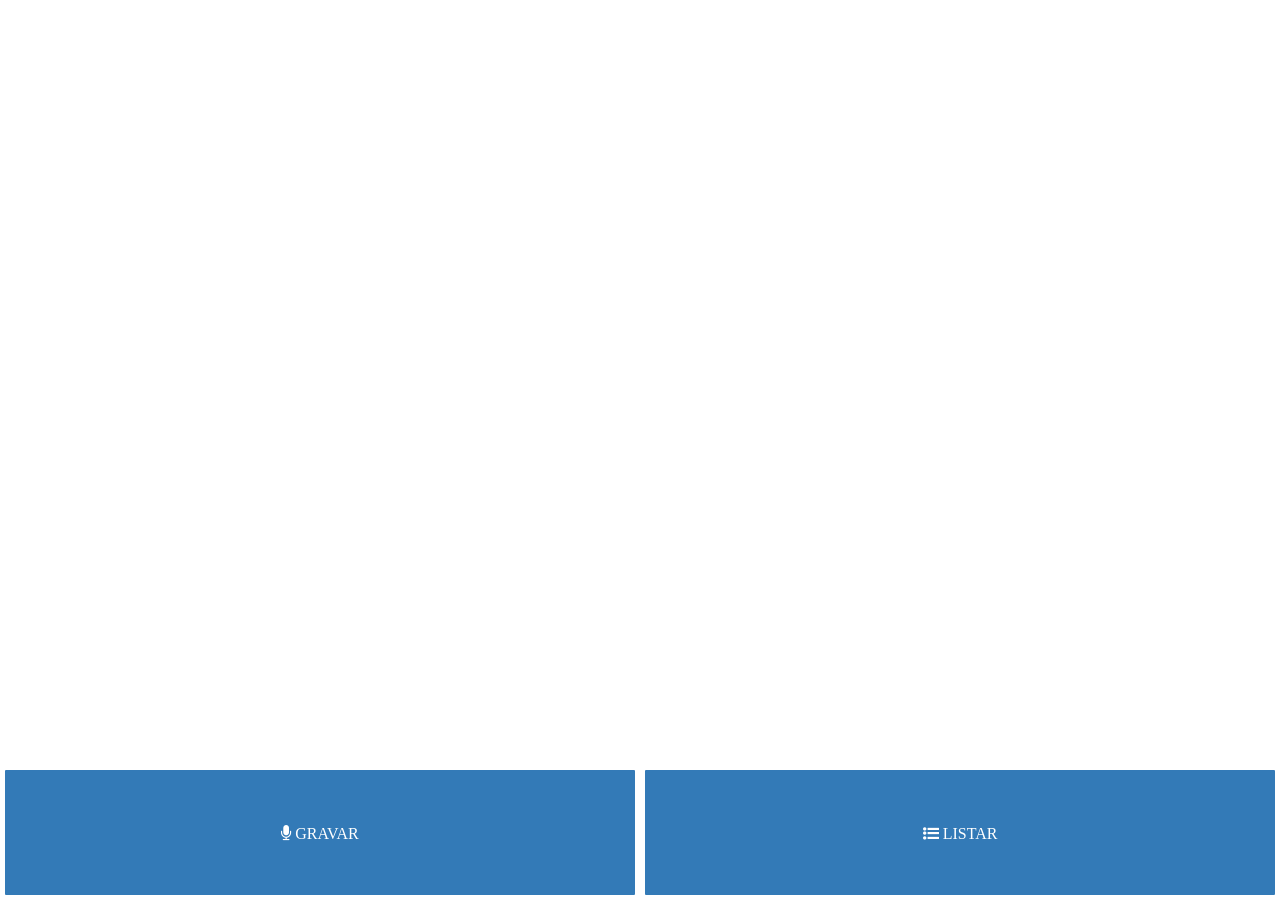
<file: index.html>
<!DOCTYPE html>

<!-- Páginal Principal HTML e Referência o Angula JS-->
<html ng-app="scotchApp">
    <head>
        <meta charset="utf-8" />
        <meta name="format-detection" content="telephone=no" />
        <meta name="msapplication-tap-highlight" content="no" />
        <!-- WARNING: for iOS 7, remove the width=device-width and height=device-height attributes. See https://issues.apache.org/jira/browse/CB-4323 -->
        <meta name="viewport" content="user-scalable=no, initial-scale=1, maximum-scale=1, minimum-scale=1, width=device-width, height=device-height, target-densitydpi=device-dpi" />
        
         <!-- Importações CSS-->
        <link rel="stylesheet" type="text/css" href="css/index.css" />
        <link rel="stylesheet" type="text/css" href="css/bootstrap.min.css" />
        <link rel="stylesheet" type="text/css" href="css/font-awesome.min.css">
        <link rel="stylesheet" type="text/css" href="css/cssReflow.css">
        <link rel="stylesheet" type="text/css" href="css/cssReflowBoilerplate.css">
        <link rel="stylesheet" type="text/css" href="css/cssCaio.css">
        
        <!-- Importações Java Script-->
        <script src="js/jquery.js"></script>  <!--Referenciando JQuery - Necessário ´para o funcionamento do 

        Bootstrap> -->
        <script src="js/bootstrap.min.js"></script>   <!--Referenciando Bootstrap> -->
        <!--
        <script type="text/javascript" src="cordova.js"></script> Padrão-->
        <!--<script type="text/javascript" src="phonegap.js"></script> -->
        <script type="text/javascript" src="js/index.js"></script> <!--Fonte JavaScript-->
        <script type="text/javascript" src="js/angular.js"></script>
        <script type="text/javascript" src="js/angular-route.js"></script>
        <script type="text/javascript" src="js/app.js"></script>



        <title>Hello World</title>
    </head>
    <body>

    <div id="menu_principal" ng-view>
        <!-- <div class="app">
            <h1>PhoneGap</h1>
            <div id="deviceready" class="blink">
                <p class="event listening">Connecting to Device</p>
                <p class="event received">Device is Ready</p>
            </div>
        </div> -->
    </div>


       
        <script type="text/javascript">
            //app.initialize();
        </script>
    </body>
</html>
</file>
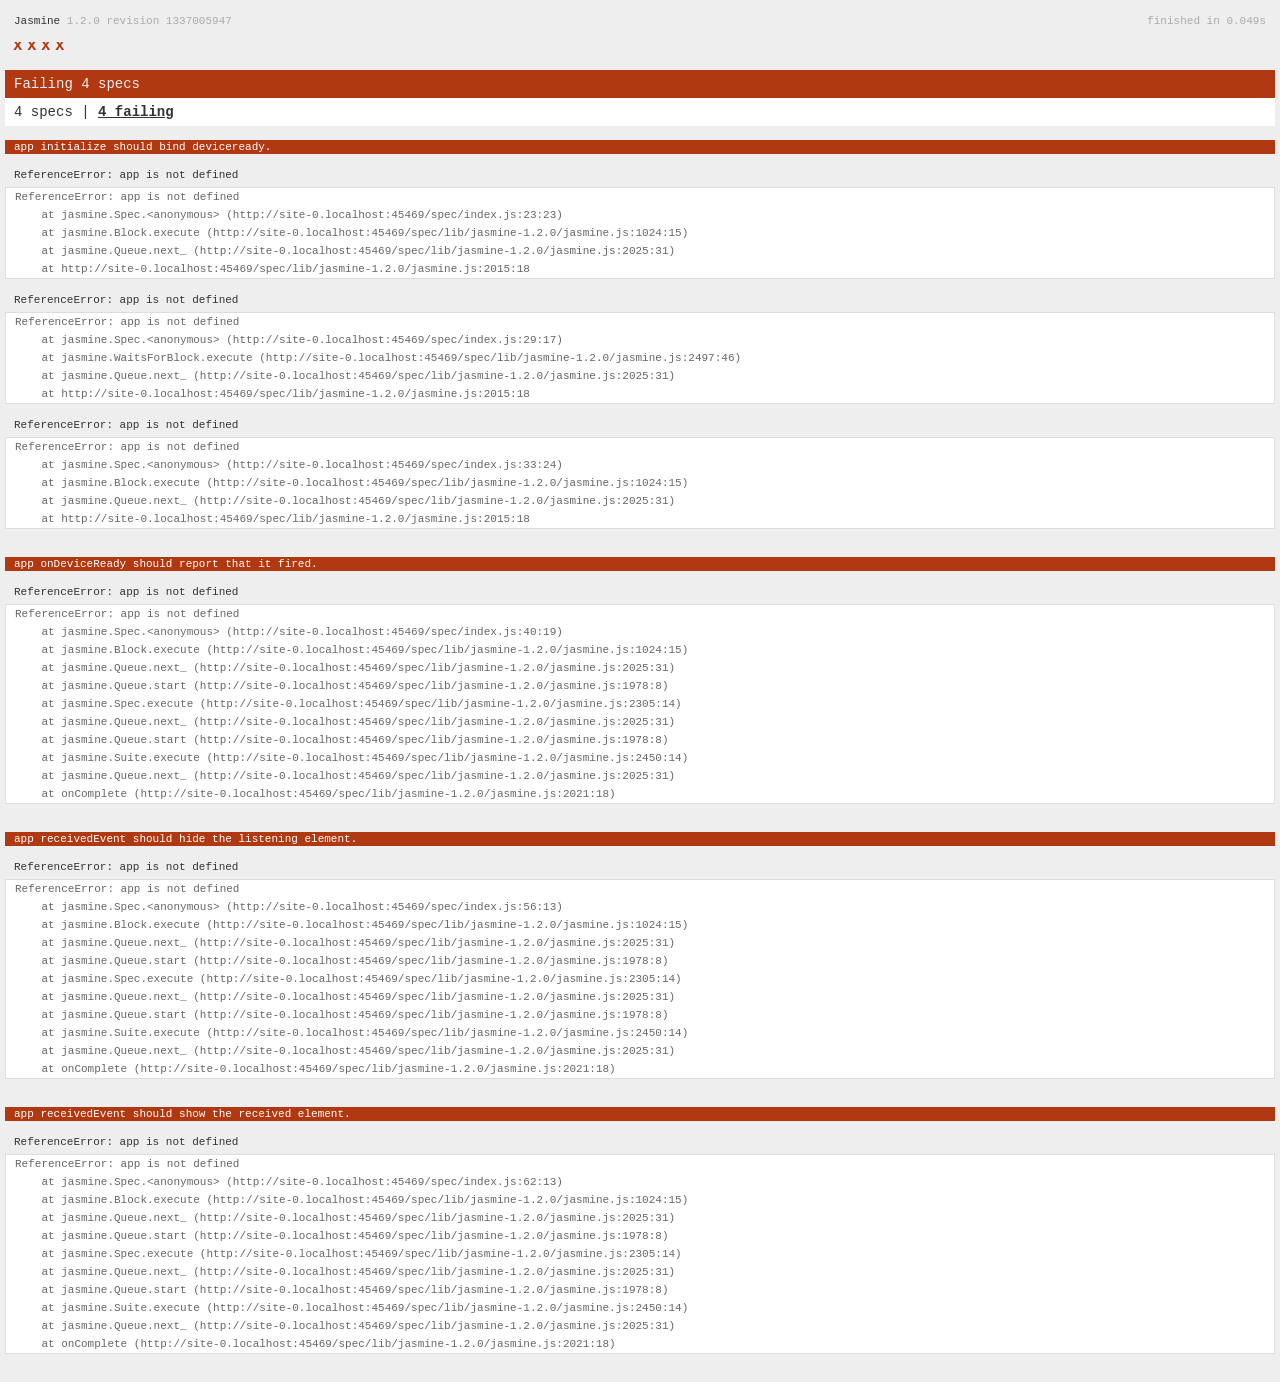
<file: spec.html>
<!DOCTYPE html>
<!--
    Licensed to the Apache Software Foundation (ASF) under one
    or more contributor license agreements.  See the NOTICE file
    distributed with this work for additional information
    regarding copyright ownership.  The ASF licenses this file
    to you under the Apache License, Version 2.0 (the
    "License"); you may not use this file except in compliance
    with the License.  You may obtain a copy of the License at

    http://www.apache.org/licenses/LICENSE-2.0

    Unless required by applicable law or agreed to in writing,
    software distributed under the License is distributed on an
    "AS IS" BASIS, WITHOUT WARRANTIES OR CONDITIONS OF ANY
     KIND, either express or implied.  See the License for the
    specific language governing permissions and limitations
    under the License.
-->
<html>
    <head>
        <title>Jasmine Spec Runner</title>

        <!-- jasmine source -->
        <link rel="shortcut icon" type="image/png" href="spec/lib/jasmine-1.2.0/jasmine_favicon.png">
        <link rel="stylesheet" type="text/css" href="spec/lib/jasmine-1.2.0/jasmine.css">
        <script type="text/javascript" src="spec/lib/jasmine-1.2.0/jasmine.js"></script>
        <script type="text/javascript" src="spec/lib/jasmine-1.2.0/jasmine-html.js"></script>

        <!-- include source files here... -->
        <script type="text/javascript" src="js/index.js"></script>

        <!-- include spec files here... -->
        <script type="text/javascript" src="spec/helper.js"></script>
        <script type="text/javascript" src="spec/index.js"></script>

        <script type="text/javascript">
            (function() {
                var jasmineEnv = jasmine.getEnv();
                jasmineEnv.updateInterval = 1000;

                var htmlReporter = new jasmine.HtmlReporter();

                jasmineEnv.addReporter(htmlReporter);

                jasmineEnv.specFilter = function(spec) {
                    return htmlReporter.specFilter(spec);
                };

                var currentWindowOnload = window.onload;

                window.onload = function() {
                    if (currentWindowOnload) {
                        currentWindowOnload();
                    }
                    execJasmine();
                };

                function execJasmine() {
                    jasmineEnv.execute();
                }
            })();
        </script>
    </head>
    <body>
        <div id="stage" style="display:none;"></div>
    </body>
</html>
</file>
<file: css/index.css>
/*
 * Licensed to the Apache Software Foundation (ASF) under one
 * or more contributor license agreements.  See the NOTICE file
 * distributed with this work for additional information
 * regarding copyright ownership.  The ASF licenses this file
 * to you under the Apache License, Version 2.0 (the
 * "License"); you may not use this file except in compliance
 * with the License.  You may obtain a copy of the License at
 *
 * http://www.apache.org/licenses/LICENSE-2.0
 *
 * Unless required by applicable law or agreed to in writing,
 * software distributed under the License is distributed on an
 * "AS IS" BASIS, WITHOUT WARRANTIES OR CONDITIONS OF ANY
 * KIND, either express or implied.  See the License for the
 * specific language governing permissions and limitations
 * under the License.
 */
* {
    -webkit-tap-highlight-color: rgba(0,0,0,0); /* make transparent link selection, adjust last value opacity 0 to 1.0 */
}

body {
    -webkit-touch-callout: none;                /* prevent callout to copy image, etc when tap to hold */
    -webkit-text-size-adjust: none;             /* prevent webkit from resizing text to fit */
    -webkit-user-select: none;                  /* prevent copy paste, to allow, change 'none' to 'text' */
    background-color:#E4E4E4;
    background-image:linear-gradient(top, #A7A7A7 0%, #E4E4E4 51%);
    background-image:-webkit-linear-gradient(top, #A7A7A7 0%, #E4E4E4 51%);
    background-image:-ms-linear-gradient(top, #A7A7A7 0%, #E4E4E4 51%);
    background-image:-webkit-gradient(
        linear,
        left top,
        left bottom,
        color-stop(0, #A7A7A7),
        color-stop(0.51, #E4E4E4)
    );
    background-attachment:fixed;
    font-family:'HelveticaNeue-Light', 'HelveticaNeue', Helvetica, Arial, sans-serif;
    font-size:12px;
    height:100%;
    margin:0px;
    padding:0px;
    text-transform:uppercase;
    width:100%;
}

/* Portrait layout (default) */
.app {
    background:url(../img/girl2.png) no-repeat center top; /* 170px x 200px */
    position:absolute;             /* position in the center of the screen */
    left:50%;
    top:50%;
    height:50px;                   /* text area height */
    width:225px;                   /* text area width */
    text-align:center;
    padding:180px 0px 0px 0px;     /* image height is 200px (bottom 20px are overlapped with text) */
    margin:-115px 0px 0px -112px;  /* offset vertical: half of image height and text area height */
                                   /* offset horizontal: half of text area width */
}

/* Landscape layout (with min-width) */
@media screen and (min-aspect-ratio: 1/1) and (min-width:400px) {
    .app {
        background-position:left center;
        padding:75px 0px 75px 170px;  /* padding-top + padding-bottom + text area = image height */
        margin:-90px 0px 0px -198px;  /* offset vertical: half of image height */
                                      /* offset horizontal: half of image width and text area width */
    }
}

h1 {
    font-size:24px;
    font-weight:normal;
    margin:0px;
    overflow:visible;
    padding:0px;
    text-align:center;
}

.event {
    border-radius:4px;
    -webkit-border-radius:4px;
    color:#FFFFFF;
    font-size:12px;
    margin:0px 30px;
    padding:2px 0px;
}

.event.listening {
    background-color:#333333;
    display:block;
}

.event.received {
    background-color:#4B946A;
    display:none;
}

@keyframes fade {
    from { opacity: 1.0; }
    50% { opacity: 0.4; }
    to { opacity: 1.0; }
}
 
@-webkit-keyframes fade {
    from { opacity: 1.0; }
    50% { opacity: 0.4; }
    to { opacity: 1.0; }
}
 
.blink {
    animation:fade 1000ms infinite;
    -webkit-animation:fade 3000ms infinite;
}
</file>
<file: css/cssReflow.css>
/* This code is only meant for previewing your Reflow design. */
.primaryContainer {
    height: auto;
    margin-left: auto;
    margin-right: auto;
    min-height: 100%;
    width: 100%;
    background-color: rgb(0, 0, 0);
}

#input:hover {
    display: block;
    background-color: rgb(239, 241, 241);
    -webkit-box-shadow: rgb(50, 50, 50) 0px 3px 3px 0px;
    box-shadow: rgb(50, 50, 50) 0px 3px 3px 0px;
}

#box {
    float: left;
    height: 105px;
    margin-left: 14.65874%;
    margin-top: 32px;
    clear: none;
    width: 69.463118%;
    background-color: rgb(170, 113, 113);
}

#input {
    float: left;
    height: 108px;
    font-size: 1em;
    margin-left: 1.729318%;
    margin-top: 400px;
    clear: none;
    width: 47.411073%;
    -webkit-box-shadow: rgb(45, 45, 45) -2px 6px 3px 0px;
    box-shadow: rgb(45, 45, 45) -2px 6px 3px 0px;
    display: block;
}

#input1 {
    float: left;
    height: 108px;
    font-size: 1em;
    margin-left: 1.729318%;
    margin-top: 400px;
    clear: none;
    width: 47.448941%;
    margin-right: 0%;
    -webkit-box-shadow: rgb(38, 38, 38) 0px 7px 3px 0px;
    box-shadow: rgb(38, 38, 38) 0px 7px 3px 0px;
}

@media only screen and (max-width: 891px) {
    #input:hover {
        display: block;
        background-color: rgb(239, 241, 241);
        -webkit-box-shadow: rgb(50, 50, 50) 0px 3px 3px 0px;
        box-shadow: rgb(50, 50, 50) 0px 3px 3px 0px;
    }

    #box {
        height: 517px;
        width: 69.465488%;
        margin-top: 32px;
        margin-left: 14.65874%;
        clear: none;
    }

    #input {
        float: left;
        height: 108px;
        font-size: 1em;
        margin-left: 1.729318%;
        margin-top: 400px;
        clear: none;
        width: 47.411073%;
        -webkit-box-shadow: rgb(45, 45, 45) -2px 6px 3px 0px;
        box-shadow: rgb(45, 45, 45) -2px 6px 3px 0px;
        display: block;
    }

    #input1 {
        float: left;
        height: 108px;
        font-size: 1em;
        margin-left: 1.729318%;
        margin-top: 400px;
        clear: none;
        width: 47.448941%;
        margin-right: 0%;
        -webkit-box-shadow: rgb(38, 38, 38) 0px 7px 3px 0px;
        box-shadow: rgb(38, 38, 38) 0px 7px 3px 0px;
    }
}
</file>
<file: css/cssReflowBoilerplate.css>
/*
 * HTML5 ✰ Boilerplate
 *
 * What follows is the result of much research on cross-browser styling.
 * Credit left inline and big thanks to Nicolas Gallagher, Jonathan Neal,
 * Kroc Camen, and the H5BP dev community and team.
 *
 * Detailed information about this CSS: h5bp.com/css
 *
 * ==|== normalize ==========================================================
 */


/* =============================================================================
   HTML5 display definitions
   ========================================================================== */

article, aside, details, figcaption, figure, footer, header, hgroup, nav, section { display: block; }
audio, canvas, video { display: inline-block; *display: inline; *zoom: 1; }
audio:not([controls]) { display: none; }
[hidden] { display: none; }


/* =============================================================================
   Base
   ========================================================================== */

/*
 * 1. Correct text resizing oddly in IE6/7 when body font-size is set using em units
 * 2. Force vertical scrollbar in non-IE
 * 3. Prevent iOS text size adjust on device orientation change, without disabling user zoom: h5bp.com/g
 */

html { font-size: 100%; overflow-y: scroll; -webkit-text-size-adjust: 100%; -ms-text-size-adjust: 100%; }

body { margin: 0; font-size: 100%; line-height: 1.231; }

body, button, input, select, textarea { font-family: helvetica, arial,"lucida grande", verdana, "メイリオ", "ＭＳ Ｐゴシック", sans-serif; color: #222; }
/*
 * Remove text-shadow in selection highlight: h5bp.com/i
 * These selection declarations have to be separate
 * Also: hot pink! (or customize the background color to match your design)
 */

::selection { text-shadow: none; background-color: highlight; color: highlighttext; }


/* =============================================================================
   Links
   ========================================================================== */

a { color: #00e; }
a:visited { color: #551a8b; }
a:hover { color: #06e; }
a:focus { outline: thin dotted; }

/* Improve readability when focused and hovered in all browsers: h5bp.com/h */
a:hover, a:active { outline: 0; }


/* =============================================================================
   Typography
   ========================================================================== */

abbr[title] { border-bottom: 1px dotted; }

b, strong { font-weight: bold; }

blockquote { margin: 1em 40px; }

dfn { font-style: italic; }

hr { display: block; height: 1px; border: 0; border-top: 1px solid #ccc; margin: 1em 0; padding: 0; }

ins { background: #ff9; color: #000; text-decoration: none; }

mark { background: #ff0; color: #000; font-style: italic; font-weight: bold; }

/* Redeclare monospace font family: h5bp.com/j */
pre, code, kbd, samp { font-family: monospace, serif; _font-family: 'courier new', monospace; font-size: 1em; }

/* Improve readability of pre-formatted text in all browsers */
pre { white-space: pre; white-space: pre-wrap; word-wrap: break-word; }

q { quotes: none; }
q:before, q:after { content: ""; content: none; }

small { font-size: 85%; }

/* Position subscript and superscript content without affecting line-height: h5bp.com/k */
sub, sup { font-size: 75%; line-height: 0; position: relative; vertical-align: baseline; }
sup { top: -0.5em; }
sub { bottom: -0.25em; }


/* =============================================================================
   Lists
   ========================================================================== */

ul, ol { margin: 1em 0; padding: 0 0 0 40px; }
dd { margin: 0 0 0 40px; }
nav ul, nav ol { list-style: none; list-style-image: none; margin: 0; padding: 0; }


/* =============================================================================
   Embedded content
   ========================================================================== */

/*
 * 1. Improve image quality when scaled in IE7: h5bp.com/d
 * 2. Remove the gap between images and borders on image containers: h5bp.com/e
 */

img { border: 0; -ms-interpolation-mode: bicubic; vertical-align: middle; }

/*
 * Correct overflow not hidden in IE9
 */

svg:not(:root) { overflow: hidden; }


/* =============================================================================
   Figures
   ========================================================================== */

figure { margin: 0; }


/* =============================================================================
   Forms
   ========================================================================== */

form { margin: 0; }
fieldset { border: 0; margin: 0; padding: 0; }

/* Indicate that 'label' will shift focus to the associated form element */
label { cursor: pointer; }

/*
 * 1. Correct color not inheriting in IE6/7/8/9
 * 2. Correct alignment displayed oddly in IE6/7
 */

legend { border: 0; *margin-left: -7px; padding: 0; }

/*
 * 1. Correct font-size not inheriting in all browsers
 * 2. Remove margins in FF3/4 S5 Chrome
 * 3. Define consistent vertical alignment display in all browsers
 */

button, input, select, textarea { font-size: 100%; margin: 0; vertical-align: baseline; *vertical-align: middle; }

/*
 * 1. Define line-height as normal to match FF3/4 (set using !important in the UA stylesheet)
 */

button, input { line-height: normal; }

/*
 * 1. Display hand cursor for clickable form elements
 * 2. Allow styling of clickable form elements in iOS
 * 3. Correct inner spacing displayed oddly in IE7 (doesn't effect IE6)
 */

button, input[type="button"], input[type="reset"], input[type="submit"] { cursor: pointer; -webkit-appearance: button; *overflow: visible; }

/*
 * Consistent box sizing and appearance
 */

input[type="checkbox"], input[type="radio"] { box-sizing: border-box; padding: 0; }
input[type="search"] { -webkit-appearance: textfield; -moz-box-sizing: content-box; -webkit-box-sizing: content-box; box-sizing: content-box; }
input[type="search"]::-webkit-search-decoration { -webkit-appearance: none; }

/*
 * Remove inner padding and border in FF3/4: h5bp.com/l
 */

button::-moz-focus-inner, input::-moz-focus-inner { border: 0; padding: 0; }

/*
 * 1. Remove default vertical scrollbar in IE6/7/8/9
 * 2. Allow only vertical resizing
 */

textarea { overflow: auto; vertical-align: top; resize: vertical; }

/* Colors for form validity */
input:valid, textarea:valid {  }
input:invalid, textarea:invalid { background-color: #f0dddd; }


/* =============================================================================
   Tables
   ========================================================================== */

table { border-collapse: collapse; border-spacing: 0; }
td { vertical-align: top; }


/* ==|== primary styles =====================================================
   Author:
   ========================================================================== */

/* ==|== media queries ======================================================
   PLACEHOLDER Media Queries for Responsive Design.
   These override the primary ('mobile first') styles
   Modify as content requires.
   ========================================================================== */

@media only screen and (min-width: 480px) {
  /* Style adjustments for viewports 480px and over go here */

}

@media only screen and (min-width: 768px) {
  /* Style adjustments for viewports 768px and over go here */

}



/* ==|== non-semantic helper classes ========================================
   Please define your styles before this section.
   ========================================================================== */

/* For image replacement */
.ir { display: block; border: 0; text-indent: -999em; overflow: hidden; background-color: transparent; background-repeat: no-repeat; text-align: left; direction: ltr; }
.ir br { display: none; }

/* Hide from both screenreaders and browsers: h5bp.com/u */
.hidden { display: none !important; visibility: hidden; }

/* Hide only visually, but have it available for screenreaders: h5bp.com/v */
.visuallyhidden { border: 0; clip: rect(0 0 0 0); height: 1px; margin: -1px; overflow: hidden; padding: 0; position: absolute; width: 1px; }

/* Extends the .visuallyhidden class to allow the element to be focusable when navigated to via the keyboard: h5bp.com/p */
.visuallyhidden.focusable:active, .visuallyhidden.focusable:focus { clip: auto; height: auto; margin: 0; overflow: visible; position: static; width: auto; }

/* Hide visually and from screenreaders, but maintain layout */
.invisible { visibility: hidden; }

/* Contain floats: h5bp.com/q */
.clearfix:before, .clearfix:after { content: ""; display: table; }
.clearfix:after { clear: both; }
.clearfix { *zoom: 1; }



/* ==|== print styles =======================================================
   Print styles.
   Inlined to avoid required HTTP connection: h5bp.com/r
   ========================================================================== */

@media print {
    * { background: transparent !important; color: black !important; box-shadow:none !important; text-shadow: none !important; filter:none !important; -ms-filter: none !important; } /* Black prints faster: h5bp.com/s */
    a, a:visited { text-decoration: underline; }
    a[href]:after { content: " (" attr(href) ")"; }
    abbr[title]:after { content: " (" attr(title) ")"; }
    .ir a:after, a[href^="javascript:"]:after, a[href^="#"]:after { content: ""; }  /* Don't show links for images, or javascript/internal links */
    pre, blockquote { border: 1px solid #999; page-break-inside: avoid; }
    table { display: table-header-group; } /* h5bp.com/t */
    tr, img { page-break-inside: avoid; }
    img { max-width: 100% !important; }
    @page { margin: 0.5cm; }
    p, h2, h3 { orphans: 3; widows: 3; }
    h2, h3 { page-break-after: avoid; }
}

/* reflow reset for -webkit-margin-before: 1em */
p { margin: 0; }

html {
    overflow-y: auto;
    background-color: transparent;
    height: 100%;
}

body {
    background: #fff;
    font: normal 100%;
    position: relative;
    height: 100%;
}

body, div, img, p, button, input, select, textarea, a {
    box-sizing: border-box;
}

.image {
    display: block;
}

input {
    cursor: default;
    display: block;
}

input[type=button] {
    background-color: #e5e9e8;
    border: 1px solid #9daca9;
    border-radius: 4px;
    box-shadow: inset 0 1px #fff;
    font: inherit;
    letter-spacing: inherit;
    text-indent: inherit;
    color: inherit;
}

input[type=button]:hover {
    background-color: #eff1f1;
}

input[type=button]:active {
    background-color: #d2d6d6;
    border: 1px solid #9daca9;
    box-shadow: inset 0 1px rgba(0,0,0,0.1);
}

/* Reset anchor styles to an unstyled default to be in parity with design surface. It 
   is presumed that most link styles in real-world designs are custom (non-default). */
a, a:visited, a:hover, a:active {
    color: inherit;
    text-decoration: inherit;
}
</file>
<file: css/cssCaio.css>
﻿.posicaoBotaoGravar {
    position: fixed;
    bottom: 0;
    left: 0;
    border: 5px solid white;
}

.posicaoBotaoListarGravacao {
    position: fixed;
    bottom: 0;
    right: 0;    
    border: 5px solid white;
}

.modalDialog {
	position: fixed;
	font-family: Arial, Helvetica, sans-serif;
	top: 0;
	right: 0;
	bottom: 0;
	left: 0;
	background: rgba(0,0,0,0.8);
	z-index: 99999;
	opacity:0;
	-webkit-transition: opacity 400ms ease-in;
	-moz-transition: opacity 400ms ease-in;
	transition: opacity 400ms ease-in;
	pointer-events: none;
}

.modalDialog:target {
	opacity:1;
	pointer-events: auto;
}

.modalDialog > div {
	width: 400px;
	position: relative;
	margin: 10% auto;
	padding: 5px 20px 13px 20px;
	border-radius: 10px;
	background: #fff;
	background: -moz-linear-gradient(#fff, #999);
	background: -webkit-linear-gradient(#fff, #999);
	background: -o-linear-gradient(#fff, #999);
}

.close {
	background: #606061;
	color: #FFFFFF;
	line-height: 25px;
	position: absolute;
	right: -12px;
	text-align: center;
	top: -10px;
	width: 24px;
	text-decoration: none;
	font-weight: bold;
	-webkit-border-radius: 12px;
	-moz-border-radius: 12px;
	border-radius: 12px;
	-moz-box-shadow: 1px 1px 3px #000;
	-webkit-box-shadow: 1px 1px 3px #000;
	box-shadow: 1px 1px 3px #000;
}

.close:hover { background: #00d9ff; }
</file>
<file: spec/lib/jasmine-1.2.0/jasmine.css>
body { background-color: #eeeeee; padding: 0; margin: 5px; overflow-y: scroll; }

#HTMLReporter { font-size: 11px; font-family: Monaco, "Lucida Console", monospace; line-height: 14px; color: #333333; }
#HTMLReporter a { text-decoration: none; }
#HTMLReporter a:hover { text-decoration: underline; }
#HTMLReporter p, #HTMLReporter h1, #HTMLReporter h2, #HTMLReporter h3, #HTMLReporter h4, #HTMLReporter h5, #HTMLReporter h6 { margin: 0; line-height: 14px; }
#HTMLReporter .banner, #HTMLReporter .symbolSummary, #HTMLReporter .summary, #HTMLReporter .resultMessage, #HTMLReporter .specDetail .description, #HTMLReporter .alert .bar, #HTMLReporter .stackTrace { padding-left: 9px; padding-right: 9px; }
#HTMLReporter #jasmine_content { position: fixed; right: 100%; }
#HTMLReporter .version { color: #aaaaaa; }
#HTMLReporter .banner { margin-top: 14px; }
#HTMLReporter .duration { color: #aaaaaa; float: right; }
#HTMLReporter .symbolSummary { overflow: hidden; *zoom: 1; margin: 14px 0; }
#HTMLReporter .symbolSummary li { display: block; float: left; height: 7px; width: 14px; margin-bottom: 7px; font-size: 16px; }
#HTMLReporter .symbolSummary li.passed { font-size: 14px; }
#HTMLReporter .symbolSummary li.passed:before { color: #5e7d00; content: "\02022"; }
#HTMLReporter .symbolSummary li.failed { line-height: 9px; }
#HTMLReporter .symbolSummary li.failed:before { color: #b03911; content: "x"; font-weight: bold; margin-left: -1px; }
#HTMLReporter .symbolSummary li.skipped { font-size: 14px; }
#HTMLReporter .symbolSummary li.skipped:before { color: #bababa; content: "\02022"; }
#HTMLReporter .symbolSummary li.pending { line-height: 11px; }
#HTMLReporter .symbolSummary li.pending:before { color: #aaaaaa; content: "-"; }
#HTMLReporter .bar { line-height: 28px; font-size: 14px; display: block; color: #eee; }
#HTMLReporter .runningAlert { background-color: #666666; }
#HTMLReporter .skippedAlert { background-color: #aaaaaa; }
#HTMLReporter .skippedAlert:first-child { background-color: #333333; }
#HTMLReporter .skippedAlert:hover { text-decoration: none; color: white; text-decoration: underline; }
#HTMLReporter .passingAlert { background-color: #a6b779; }
#HTMLReporter .passingAlert:first-child { background-color: #5e7d00; }
#HTMLReporter .failingAlert { background-color: #cf867e; }
#HTMLReporter .failingAlert:first-child { background-color: #b03911; }
#HTMLReporter .results { margin-top: 14px; }
#HTMLReporter #details { display: none; }
#HTMLReporter .resultsMenu, #HTMLReporter .resultsMenu a { background-color: #fff; color: #333333; }
#HTMLReporter.showDetails .summaryMenuItem { font-weight: normal; text-decoration: inherit; }
#HTMLReporter.showDetails .summaryMenuItem:hover { text-decoration: underline; }
#HTMLReporter.showDetails .detailsMenuItem { font-weight: bold; text-decoration: underline; }
#HTMLReporter.showDetails .summary { display: none; }
#HTMLReporter.showDetails #details { display: block; }
#HTMLReporter .summaryMenuItem { font-weight: bold; text-decoration: underline; }
#HTMLReporter .summary { margin-top: 14px; }
#HTMLReporter .summary .suite .suite, #HTMLReporter .summary .specSummary { margin-left: 14px; }
#HTMLReporter .summary .specSummary.passed a { color: #5e7d00; }
#HTMLReporter .summary .specSummary.failed a { color: #b03911; }
#HTMLReporter .description + .suite { margin-top: 0; }
#HTMLReporter .suite { margin-top: 14px; }
#HTMLReporter .suite a { color: #333333; }
#HTMLReporter #details .specDetail { margin-bottom: 28px; }
#HTMLReporter #details .specDetail .description { display: block; color: white; background-color: #b03911; }
#HTMLReporter .resultMessage { padding-top: 14px; color: #333333; }
#HTMLReporter .resultMessage span.result { display: block; }
#HTMLReporter .stackTrace { margin: 5px 0 0 0; max-height: 224px; overflow: auto; line-height: 18px; color: #666666; border: 1px solid #ddd; background: white; white-space: pre; }

#TrivialReporter { padding: 8px 13px; position: absolute; top: 0; bottom: 0; left: 0; right: 0; overflow-y: scroll; background-color: white; font-family: "Helvetica Neue Light", "Lucida Grande", "Calibri", "Arial", sans-serif; /*.resultMessage {*/ /*white-space: pre;*/ /*}*/ }
#TrivialReporter a:visited, #TrivialReporter a { color: #303; }
#TrivialReporter a:hover, #TrivialReporter a:active { color: blue; }
#TrivialReporter .run_spec { float: right; padding-right: 5px; font-size: .8em; text-decoration: none; }
#TrivialReporter .banner { color: #303; background-color: #fef; padding: 5px; }
#TrivialReporter .logo { float: left; font-size: 1.1em; padding-left: 5px; }
#TrivialReporter .logo .version { font-size: .6em; padding-left: 1em; }
#TrivialReporter .runner.running { background-color: yellow; }
#TrivialReporter .options { text-align: right; font-size: .8em; }
#TrivialReporter .suite { border: 1px outset gray; margin: 5px 0; padding-left: 1em; }
#TrivialReporter .suite .suite { margin: 5px; }
#TrivialReporter .suite.passed { background-color: #dfd; }
#TrivialReporter .suite.failed { background-color: #fdd; }
#TrivialReporter .spec { margin: 5px; padding-left: 1em; clear: both; }
#TrivialReporter .spec.failed, #TrivialReporter .spec.passed, #TrivialReporter .spec.skipped { padding-bottom: 5px; border: 1px solid gray; }
#TrivialReporter .spec.failed { background-color: #fbb; border-color: red; }
#TrivialReporter .spec.passed { background-color: #bfb; border-color: green; }
#TrivialReporter .spec.skipped { background-color: #bbb; }
#TrivialReporter .messages { border-left: 1px dashed gray; padding-left: 1em; padding-right: 1em; }
#TrivialReporter .passed { background-color: #cfc; display: none; }
#TrivialReporter .failed { background-color: #fbb; }
#TrivialReporter .skipped { color: #777; background-color: #eee; display: none; }
#TrivialReporter .resultMessage span.result { display: block; line-height: 2em; color: black; }
#TrivialReporter .resultMessage .mismatch { color: black; }
#TrivialReporter .stackTrace { white-space: pre; font-size: .8em; margin-left: 10px; max-height: 5em; overflow: auto; border: 1px inset red; padding: 1em; background: #eef; }
#TrivialReporter .finished-at { padding-left: 1em; font-size: .6em; }
#TrivialReporter.show-passed .passed, #TrivialReporter.show-skipped .skipped { display: block; }
#TrivialReporter #jasmine_content { position: fixed; right: 100%; }
#TrivialReporter .runner { border: 1px solid gray; display: block; margin: 5px 0; padding: 2px 0 2px 10px; }
</file>
